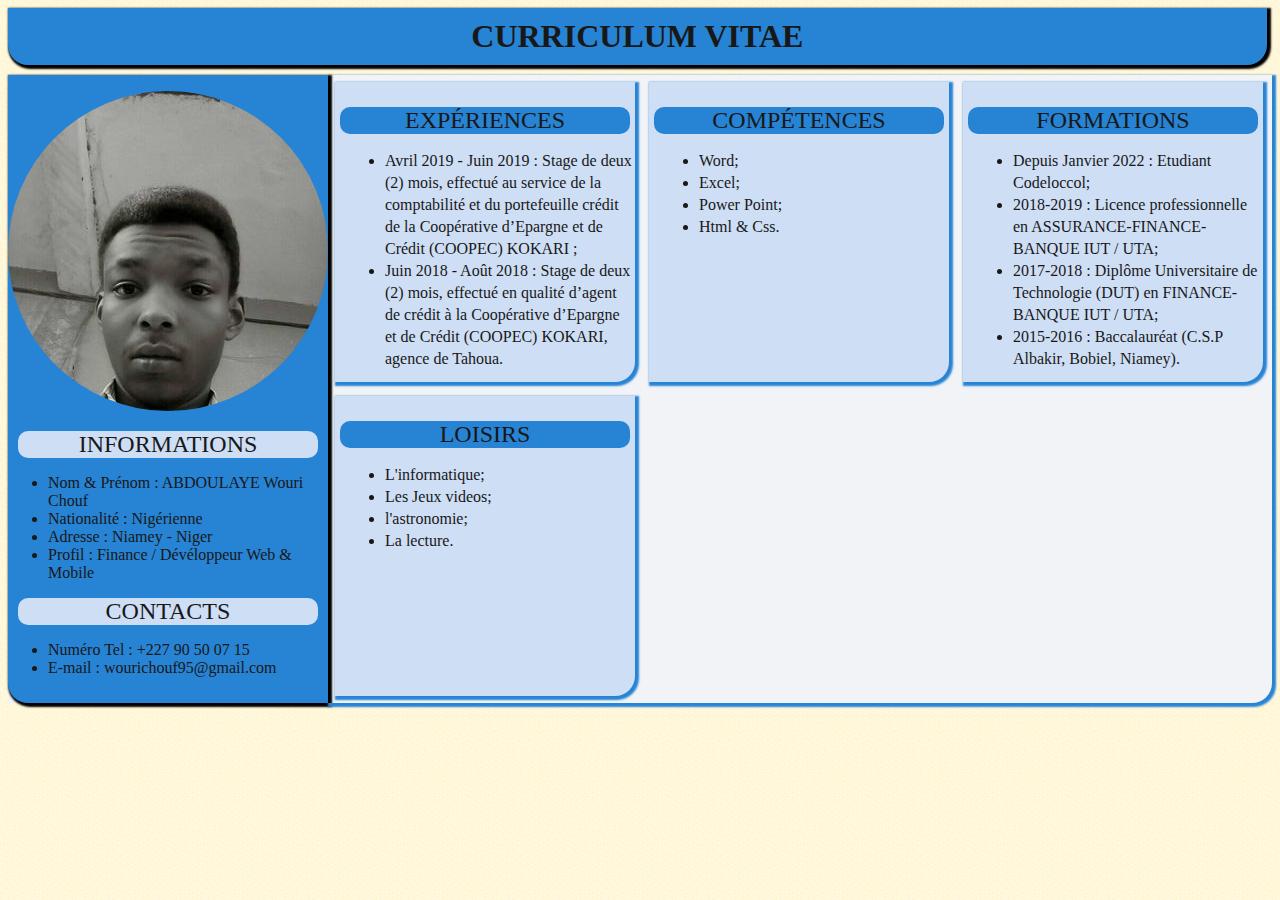
<file: index.html>
<!DOCTYPE html>
<html>
	<head>
		<meta charset="utf-8" />
		<link rel="stylesheet" type="text/css" href="styles.css">
		<title>test cv</title>
	</head>
	<body>
		
		<header>
			<h1>Curriculum Vitae</h1>
		</header>

		<div id="conteneur">

			<div id="corps">

				<aside>
					<p id="photo">
						<img src="richouf.jpeg" alt="Wourichouf" title="Photo de profil">
					</p>
					<p>
						<h2>Informations</h2>
						<ul>
                            <li>Nom & Prénom : ABDOULAYE Wouri Chouf</li>
                            <li>Nationalité : Nigérienne </li>
                            <li>Adresse : Niamey - Niger</li>
                            <li>Profil : Finance / Dévéloppeur Web & Mobile</li>
                        </ul>
					</p>
					<p>
						<h2>Contacts</h2>
						<ul>
                            <li>Numéro Tel : +227 90 50 07 15</li>
                            <li>E-mail : wourichouf95@gmail.com</li>
                        </ul>
					</p>
				</aside>

				<section id="s">
					
					<div id="exp">
						<h2>Expériences</h2>
						<p>
							<ul>
	                            <li>
	                                <span></span>Avril 2019 - Juin 2019 : Stage de deux (2) mois, effectué au service de la comptabilité et du portefeuille crédit de la Coopérative d’Epargne et de Crédit (COOPEC) KOKARI ;   
	                            </li>
	                            <li>
	                                Juin 2018 - Août 2018 : Stage de deux (2) mois, effectué en qualité d’agent de crédit à la Coopérative d’Epargne et de Crédit (COOPEC) KOKARI, agence de Tahoua.
	                            </li>
	                        </ul>
                    	</p>
					</div>

					<div id="comp">
						<h2>Compétences</h2>
						<p>
							<ul>
                                <li>Word;</li>
                                <li>Excel;</li>
                                <li>Power Point;</li>
                                <li>Html & Css.</li>
                            </ul>
						</p>
					</div>

					<div id="form">
						<h2>Formations</h2>
						<p>
							<ul>
                                <li>
                                    Depuis Janvier 2022 : Etudiant Codeloccol;
                                </li>
                                <li>
                                    2018-2019 : Licence professionnelle en ASSURANCE-FINANCE-BANQUE IUT / UTA;
                                </li>
                                <li>
                                    2017-2018 : Diplôme Universitaire de Technologie (DUT) en FINANCE-BANQUE IUT / UTA;
                                </li>
                                <li>
                                    2015-2016 : Baccalauréat (C.S.P Albakir, Bobiel, Niamey).
                                </li>
                            </ul>
						</p>
					</div>

					<div id="int">
						<h2>Loisirs</h2>
						<p>
							<ul>
                                <li>L'informatique;</li>
                                <li>Les Jeux videos;</li>
                                <li>l'astronomie;</li>
                                <li>La lecture.</li>
                            </ul>
						</p>
					</div>

				</section>
				
			</div>

		</div>
	</body>
</html>
</file>
<file: styles.css>
/* Elements principaux de la page */

body
{
	background: url('fond_jaune.png');
	color: #181818
}

#conteneur
{
	min-width: 70%;
	max-width: 1600px;
	margin: auto;
}

section h2, aside h2
{
	font-weight: normal;
	text-transform: uppercase;
}

header h1
{
	text-transform: uppercase;
	text-align: center;
	margin: auto;
	width: 500px;
	border-radius: 5px;
}

/* Header */

header
{
	width: 98%;
	padding: 10px;
	background: #2783D4;
	margin: auto;
	margin-bottom: 10px;
	margin-right: 10px;
	border-radius: 0 0 20px 20px;
	box-shadow: 2px 2px 2px 2px black;
}

/* Aside */

aside
{
	width: 325px;
	background: #2783D4;
	border-radius: 0 0 0 20px;
	box-shadow: 2px 2px 2px 2px black;
}


img
{
	border-radius: 50%;
}

/* Coprs */

section
{
	width: 1270px;
	border-radius: 0 0 20px 0;
}

#s
{
	display: flex;
	flex-wrap: wrap;
	align-items: center;
	max-width: 1270px;
	box-shadow: 2px 2px 2px 2px #2783D4;
}

#s ul
{
	line-height: 22px;
	margin-left: 10px;
}

#corps
{
	display: flex;
	background: #F1F3F6;
	max-width: 1600px;
	border-radius: 0 0 20px 0;
}

#corps #exp, #corps #comp, #corps #form, #corps #int
{
	background: #CEDEF5;
	margin: 7px;
	border-radius: 0 0 20px 0;
	box-shadow: 2px 2px 2px 2px #2783D4;
	
}

h2
{
	text-align: center;
}

#exp h2, #comp h2, #form h2, #int h2
{
	background: #2783D4;
	border-radius: 10px;
	width: 290px;
	margin: auto;
	margin-top: 25px;
}

aside h2
{
	background: #CEDEF5;
	border-radius: 10px;
	width: 300px;
	margin: auto;
}

#exp
{
	width: 300px;
	height: 300px;
}

#comp
{
	width: 300px;
	height: 300px;
}

#form
{
	width: 300px;
	height: 300px;
}

#int
{
	width: 300px;
	height: 300px;
}

@media all and (max-width: 670px)
{
	header h1
	{
		text-transform: uppercase;
		text-align: center;
		margin: auto;
		width: 325px;
		border-radius: 5px;
		font-size: 1em;
	}

	#corps
	{
		display: flex;
		flex-direction: column;
		text-align: center;
		padding-left: 50px;
	}

	#s
	{
		width: 325px;
		display: flex;
		flex-direction: column;
		align-items: flex-start;
	}
}

@media all and (max-width: 255px)
{
	header h1
	{
		text-transform: uppercase;
		text-align: center;
		margin: auto;
		width: 325px;
		border-radius: 5px;
		font-size: 1em;
	}

	#corps
	{
		display: flex;
		flex-direction: column;
		text-align: center;
		padding-left: 50px;
	}

	#s
	{
		width: 325px;
		display: flex;
		flex-direction: column;
		align-items: flex-start;
	}
}
</file>
<file: cv.css>
/* Elements principaux de la page */

body
{
	background: url('fond_jaune.png');
	color: #181818
}

#conteneur
{
	min-width: 70%;
	max-width: 1600px;
	margin: auto;
}

section h2, aside h2
{
	font-weight: normal;
	text-transform: uppercase;
}

header h1
{
	text-transform: uppercase;
	text-align: center;
	margin: auto;
	width: 500px;
	border-radius: 5px;
}

/* Header */

header
{
	width: 98%;
	padding: 10px;
	background: #2783D4;
	margin: auto;
	margin-bottom: 10px;
	margin-right: 10px;
	border-radius: 0 0 20px 20px;
	box-shadow: 2px 2px 2px 2px black;
}

/* Aside */

aside
{
	width: 325px;
	background: #2783D4;
	border-radius: 0 0 0 20px;
	box-shadow: 2px 2px 2px 2px black;
}


img
{
	border-radius: 50%;
}

/* Coprs */

section
{
	width: 1270px;
	border-radius: 0 0 20px 0;
}

#s
{
	display: flex;
	flex-wrap: wrap;
	align-items: center;
	max-width: 1270px;
	box-shadow: 2px 2px 2px 2px #2783D4;
}

#s ul
{
	line-height: 22px;
	margin-left: 10px;
}

#corps
{
	display: flex;
	background: #F1F3F6;
	max-width: 1600px;
	border-radius: 0 0 20px 0;
}

#corps #exp, #corps #comp, #corps #form, #corps #int
{
	background: #CEDEF5;
	margin: 7px;
	border-radius: 0 0 20px 0;
	box-shadow: 2px 2px 2px 2px #2783D4;
	
}

h2
{
	text-align: center;
}

#exp h2, #comp h2, #form h2, #int h2
{
	background: #2783D4;
	border-radius: 10px;
	width: 290px;
	margin: auto;
	margin-top: 25px;
}

aside h2
{
	background: #CEDEF5;
	border-radius: 10px;
	width: 300px;
	margin: auto;
}

#exp
{
	width: 300px;
	height: 300px;
}

#comp
{
	width: 300px;
	height: 300px;
}

#form
{
	width: 300px;
	height: 300px;
}

#int
{
	width: 300px;
	height: 300px;
}

@media all and (max-width: 670px)
{
	header h1
	{
		text-transform: uppercase;
		text-align: center;
		margin: auto;
		width: 325px;
		border-radius: 5px;
		font-size: 1em;
	}

	#corps
	{
		display: flex;
		flex-direction: column;
		text-align: center;
		padding-left: 50px;
	}

	#s
	{
		width: 325px;
		display: flex;
		flex-direction: column;
		align-items: flex-start;
	}
}

@media all and (max-width: 255px)
{
	header h1
	{
		text-transform: uppercase;
		text-align: center;
		margin: auto;
		width: 325px;
		border-radius: 5px;
		font-size: 1em;
	}

	#corps
	{
		display: flex;
		flex-direction: column;
		text-align: center;
		padding-left: 50px;
	}

	#s
	{
		width: 325px;
		display: flex;
		flex-direction: column;
		align-items: flex-start;
	}
}
</file>
